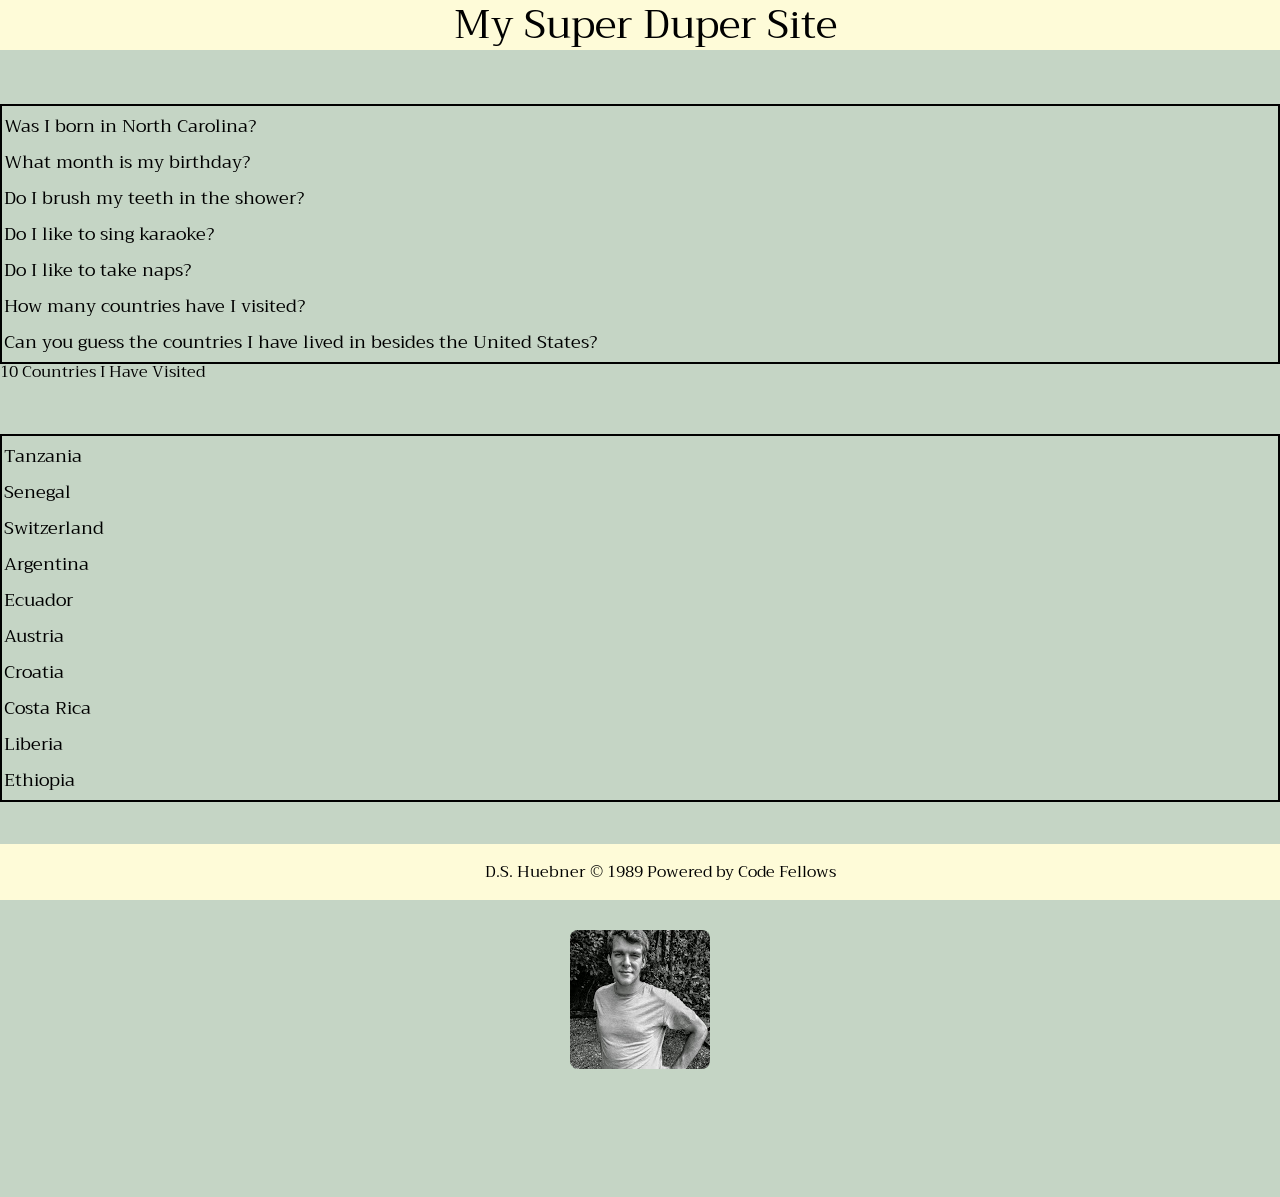
<file: index.html>
<!DOCTYPE html>
<!-- Title of my website is My Super Duper Site -->
<html>
  <head>
    <title>My Super Duper Site</title>
    <link rel="stylesheet" href="styles/reset.css"/>
    <link href="https://fonts.googleapis.com/css?family=Trirong" rel="stylesheet">
    <link rel="stylesheet" href="styles/style.css"/>
  </head>
  <body>
    <header>
      <h1>My Super Duper Site</h1>
    </header>

    <!--<h2>As a dev...</h2> -->

    <main>
      <section>
        <ul>
          <li>Was I born in North Carolina?</li>
          <li>What month is my birthday?</li>
          <li>Do I brush my teeth in the shower?</li>
          <li>Do I like to sing karaoke?</li>
          <li>Do I like to take naps?</li>
          <li>How many countries have I visited?</li>
          <li>Can you guess the countries I have lived in besides the United States?</li>
        </ul>
      </section>
      <h2>10 Countries I Have Visited</h2>
      <p>
        <ol>
          <li>Tanzania</li>
          <li>Senegal</li>
          <li>Switzerland</li>
          <li>Argentina</li>
          <li>Ecuador</li>
          <li>Austria</li>
          <li>Croatia</li>
          <li>Costa Rica</li>
          <li>Liberia</li>
          <li>Ethiopia</li>
        </ol>
      </p>
      <img src="about-me.jpg" alt="Profile-Photo">
    </main>
    <footer>
      D.S. Huebner © 1989 
      Powered by Code Fellows
    </footer>
    <script src="app.js"></script>
  </body>
</html>
</file>
<file: styles/style.css>
body {
  font-family: 'Trirong', serif;
  background-color:#c5d5c5; 
}

header {
  background-color:#fefbd8;
  border-color: black;
  color: black;
  padding: 5px;
  text-align: center;
  font-size: 40px;
  font: bold;
  display: block;
  width: 100%;
}

ul {
  border: 2px solid black;
  font-size: 18px;
  line-height: 2em;
  margin-top: 3em;
  padding: 2px;
}

ol {
  border: 2px solid black;
  font-size: 18px;
  line-height: 2em;
  margin-top: 3em;
  padding: 2px;
}

img {
  border-radius: 8px;
  margin: 8em auto;
  display: block;
}
footer {
  width: 100%;
  background-color: #fefbd8;
  border-color: black;
  color: black;
  padding: 20px;
  text-align: center;
  font: italic;
  position: fixed;
  bottom: 0;
}
</file>
